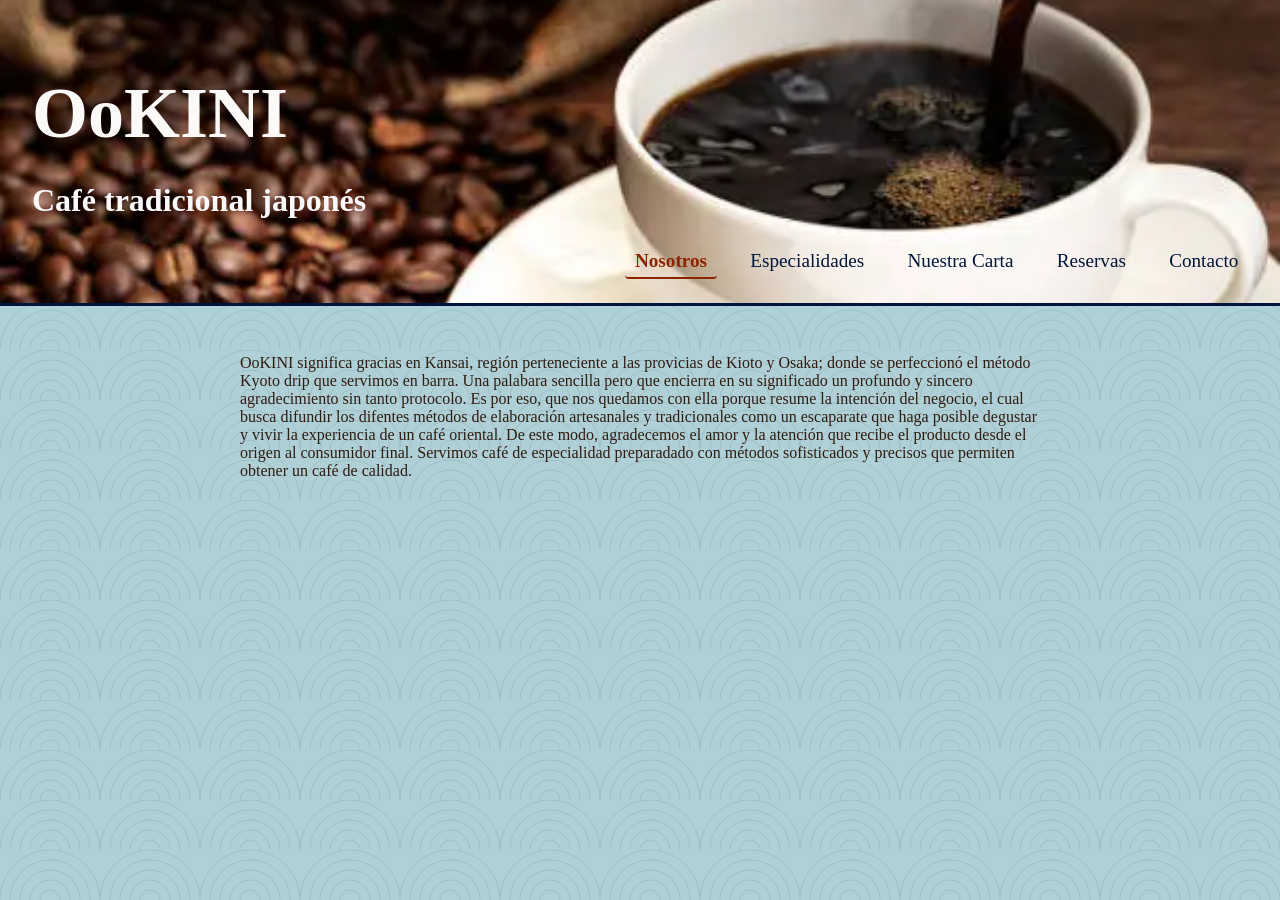
<file: index.html>
<!DOCTYPE html>
<html lang="es">

<head>
    <meta charset="UTF-8">
    <meta name="viewport" content="width=device-width, initial-scale=1.0">
    <title>OoKINI - Café Especializado</title>
    <link rel="stylesheet" href="styles.css">
</head>

<body> 

<header>
    <h1> OoKINI</h1>
    <h2> Café tradicional japonés</h2>
    <nav>
      <a href="#nosotros" class="tab-btn active" data-tab="nosotros">Nosotros</a>    
      <a href="#especialidades" class="tab-btn" data-tab="especialidades">Especialidades</a>
      <a href="#carta" class="tab-btn" data-tab="carta">Nuestra Carta</a>
      <a href="#reservas" class="tab-btn" data-tab="reservas">Reservas</a>
      <a href="#contacto" class="tab-btn" data-tab="contacto">Contacto</a>
    </nav>
</header>       

<main>

    <!-- SECCIÓN NOSOTROS -->
    <section id="nosotros" class="tab-content active">
     <p>OoKINI significa gracias en Kansai, región perteneciente a las provicias de Kioto y Osaka; donde se perfeccionó el método Kyoto drip que servimos en barra.
        Una palabara sencilla pero que encierra en su significado un profundo y sincero agradecimiento sin tanto protocolo. 
        Es por eso, que nos quedamos con ella porque resume la intención del negocio, el cual busca difundir los difentes métodos de elaboración artesanales y tradicionales como
        un escaparate que haga posible degustar y vivir la experiencia de un café oriental. De este modo, agradecemos el amor y la atención que recibe el producto desde el origen al consumidor final.
        Servimos café de especialidad preparadado con métodos sofisticados y precisos que permiten obtener un café de calidad.</p>
    </section>  
    
    <!-- SECCIÓN ESPECIALIDADES -->
    <section id="especialidades" class="tab-content">
      <h2>Especialidades de Preparación</h2>
      <h3 class="metodo-titulo">V60</h3>
      <p>Filtrado por goteo con molienda media. Filtrado lento con el cual el sabor y consistencia de los granos de café selectos se impregna hasta 
                        obtener una infusión con notas limpias y brillantes que delatan el carácter del grano seleccionado...... <span class="precio">$55</span></p>
      
      <h3 class="metodo-titulo">Kyoto drip</h3>
      <p>Extracción en frío con goteo durante ocho horas. Molienda media gruesa a temperatura ambiente con paciencia japonesa.
          Resultando un café robusto, dulce y poco ácido, ideal para degustar por las noches sin riesgo de perder el sueño.......<span class="precio">$70</span></p>
      
      <h3 class="metodo-titulo">Expreso japonés</h3>
      <p>Método de vacío con molienda fina. El vapor sube a presión extrayendo los ingredientes que posteriormente serán filtrados al bajar la temperatura.
          Demora aproximadamente 10 minutos todo el proceso debido a que los aceites del café pasan a la taza otorgando un cuerpo redondo y denso.
          Es nuestro único método libre sin límite de inventario diario, listo en cuanto lo pides......<span class="precio">$40</span></p>
    </section>

    <!-- SECCIÓN: NUESTRA CARTA -->
    <section id="carta" class="tab-content">
      <h2>Nuestra Carta</h2>
      
      <div class="categoria-menu">
        <h3>🥤🥤🥤 Bebidas 🥤🥤🥤</h3>
        <ol>
          <li><strong>Espresso / Americano Clásico</strong><span class="precio-menu">.....$20</span></li>
          <li><strong>Espresso Tonik con Yuzu:</strong> Café espresso con agua tónica y un toque cítrico de yuzu.<span class="precio-menu">.....$25</span></li>
          <li><strong>Kurogoma Latte (Latte de Sésamo Negro):</strong> Café espresso, leche a elección y pasta dulce de ajonjolí negro.<span class="precio-menu">.....$30</span></li>
          <li><strong>Matcha Espresso Latte (Dirty Matcha):</strong> Capas visuales de té matcha, leche y un shot de espresso.<span class="precio-menu">.....$28</span></li>
          <li><strong>Hojicha Latte:</strong> Té verde tostado japonés con leche de avena o entera (sabor ahumado y dulce, sin acidez).<span class="precio-menu">.....$25</span></li>
          <li><strong>Cold Brew Cítrico:</strong> Extracción en frío con toque de jarabe de jengibre y limón.<span class="precio-menu">.....$35</span></li>
        </ol>
      </div>

      <div class="categoria-menu">
        <h3>🥐🥐🥐 Cuernitos y Sandwiches (Salados) 🥪🥪🥪</h3>
        <ol start="7">
          <li><strong>Cuernito Tamago Salad:</strong> El clásico croissant relleno con la famosa ensalada japonesa de huevo duro súper cremosa.<span class="precio-menu">.....$55</span></li>
          <li><strong>Cuernito Jamón, Queso y Mayo-Miso:</strong> Croissant horneado con jamón salado, queso fundido y aderezo de mayonesa con un toque sutil de miso blanco.<span class="precio-menu">.....$60</span></li>
          <li><strong>Sandwich de Atún Spicy Mayo:</strong> Pan de caja crujiente (o brioche) con ensalada de atún, mayonesa estilo Kewpie y toque de sriracha suave.<span class="precio-menu">.....$80</span></li>
          <li><strong>Sandwich de Ensalada Rusa Ajitsuke:</strong> Ensalada rusa cremosa complementada con un toque de sazón oriental (furikake de ajonjolí arriba).<span class="precio-menu">.....$75</span></li>
          <li><strong>Katsu Sando de Pollo:</strong> Sandwich en pan suave sin orillas con empanizado crujiente y salsa agridulce tonkatsu.<span class="precio-menu">.....$70</span></li>
          <li><strong>Sandwich de Queso Fundido y Tocino al Teriyaki:</strong> Queso manchego/gouda derretido con tocino glaseado en salsa dulce teriyaki.<span class="precio-menu">.....65</span></li>
        </ol>
      </div>

      <div class="categoria-menu">
        <h3>🍞🍞🍞 Panes Salados y Tostados 🍞🍞🍞</h3>
        <ol start="13">
          <li><strong>Pan de Ajo y Queso Estilo Koreano/Japonés:</strong> Pan suave relleno de queso crema con mantequilla de ajo y hierbas.<span class="precio-menu">.....$35</span></li>
          <li><strong>Toast de Aguacate y Furikake:</strong> Pan tostado de masa madre con aguacate, huevo pochado y sazonador de sésamo y alga.<span class="precio-menu">.....$50</span></li>
          <li><strong>Miso-Butter Croissant:</strong> Cuernito horneado con una capa crujiente de mantequilla de miso y miel.<span class="precio-menu">.....$55</span></li>
        </ol>
      </div>

      <div class="categoria-menu">
        <h3>🍞🍞🍞 Panes y Antojos Dulces 🥟🥟🥟</h3>
        <ol start="16">
          <li><strong>Shokupan Toast con Miel y Mantequilla:</strong> Rebanada gruesa de pan de leche japonés, tostada, con mantequilla salada y miel de abeja.<span class="precio-menu">..... $45</span></li>
          <li><strong>Ogura Toast:</strong> Rebanada de Shokupan caliente con mantequilla y pasta dulce de fríjol rojo (anko).<span class="precio-menu">..... $55</span></li>
          <li><strong>Melonpan Clásico:</strong> Pan dulce suave por dentro con una cubierta galletosa y crujiente por fuera.<span class="precio-menu">..... $50</span></li>
          <li><strong>Cuernito con Crema de Matcha:</strong> Croissant espolvoreado con azúcar glas y relleno de crema pastelera de matcha.<span class="precio-menu">..... $75</span></li>
        </ol>
      </div>

      <div class="categoria-menu">
        <h3>🍰🍰🍰 Pasteles y Postres 🥧🥧🥧</h3>
        <ol start="20">
          <li><strong>Cheesecake Japonés (Fluffy):</strong> Tarta de queso súper esponjosa y ligera que se deshace en la boca.<span class="precio-menu">..... $105</span></li>
          <li><strong>Fruit Sando:</strong> Sandwich de pan suave sin orillas relleno de nata montada/crema batida y fruta fresca de temporada (fresas, kiwi, mango).<span class="precio-menu">..... $75</span></li>
          <li><strong>Pastel de Crepas de Matcha:</strong> Capas delgadas de crepas intercaladas con crema suave de té verde.<span class="precio-menu">..... $95</span></li>
          <li><strong>Tartaleta de Yuzu y Merengue:</strong> Tartaleta individual dulce con relleno ácido de cítrico yuzu.<span class="precio-menu">..... $115</span></li>
          <li><strong>Choco-Sésamo Cake:</strong> Rebanada de pastel rico de chocolate oscuro con cobertura de crema de sésamo negro.<span class="precio-menu">..... $110</span></li>
          <li><strong>Roll Cake de Fresa (Roll Cake Japonés):</strong> Bizcocho enrollado de vainilla muy esponjoso, relleno de crema dulce y trozos de fresa.<span class="precio-menu">..... $125</span></li>
        </ol>
      </div>
    </section>

    <!-- SECCIÓN RESERVAS -->
    <section id="reservas" class="tab-content">
        <h2>Reservas y Pedidos Especiales</h2>
        <div class="panel-disponibilidad">
          <p><strong>Total de tazas disponibles: <span id="contador-total">50</span></strong></p>
          <p>Especialidad V60: <span id="contador-v60">25</span></p>
          <p>Especialidad Kyoto Drip: <span id="contador-kyoto">25</span></p>
          <p class="nota-expreso">* Expreso Japonés: Disponible libremente (sin límite diario).</p>
        </div>

        <button id="boton-reservar"> Realizar reserva y/o pedido </button>

        <hr class="separador-reservas" />

      <!-- SECCIÓN DE DEGUSTACIÓN -->
      <div class="bloque-degustacion">
        <h2>Degustación</h2>
        <p>Incluye una cata completa de todas nuestras variedades de café existentes.</p>
        <p class="nota-limite"><strong>* Límite:</strong> 1 reservación por persona.</p>

        <form id="form-degustacion" onsubmit="procesarDegustacion(event)">
          <div class="campo">
            <label for="nombre">Nombre completo:</label>
            <input type="text" id="nombre" required placeholder="Ej. Juan Pérez" />
          </div>

          <div class="campo">
            <label for="correo">Correo electrónico:</label>
            <input type="email" id="correo" required placeholder="ejemplo@correo.com" />
          </div>

          <div class="campo">
            <label for="telefono">Teléfono:</label>
            <input type="tel" id="telefono" required placeholder="123-456-7890" />
          </div>

          <div class="campo">
            <label for="comentarios">Comentarios:</label>
            <textarea id="comentarios" rows="3" placeholder="Ej. Alérgico a la lactosa, poca azúcar..."></textarea>
          </div>

          <button type="submit" id="btn-reservar-degustacion">¡Quiero degustación!</button>
        </form>
        
        <p id="mensaje-degustacion" class="error-hidden"></p>
      </div>
    </section>

    <!-- SECCIÓN CONTACTO -->
    <section id="contacto" class="tab-content">
        <h2>Visítanos</h2>
        <img src="ookini_barra_69f564f468.png" alt="Barra de OKINI, café especializado" width="400" style="max-width:100%; height:auto;">
        <p style="margin-top: 1rem; font-size: 1.2rem;">Abierto todos los días, de 10 a 21 hrs.</p>
        <p style="margin-top: 1rem; font-size: 1.2rem;"> Calzada de la naranja 159. Fraccionamiento Alce Blanco, Naucalpan, Edo Méx. </p>
    </section>
    
    <!-- MODAL DE RESERVA COMBINADA -->
    <dialog id="modal-reserva">
      <form id="form-reserva" method="dialog">
        <h3>Tu Reserva / Pedido</h3>
        <p class="modal-info">Máximo 2 tazas de especialidad limitada por cliente en total.</p>
        
        <!-- SECCIÓN TAZAS EN MODAL -->
        <h4>☕ Tazas de Especialidad</h4>
        <div class="opcion-metodo">
          <label for="cant-v60">V60 ($55)</label>
          <input type="number" id="cant-v60" min="0" max="2" value="0">
        </div>

        <div class="opcion-metodo">
          <label for="cant-kyoto">Kyoto drip ($70)</label>
          <input type="number" id="cant-kyoto" min="0" max="2" value="0">
        </div>

        <div class="opcion-metodo">
          <label for="cant-expreso">Expreso japonés ($40) <small>(Sin límite)</small></label>
          <input type="number" id="cant-expreso" min="0" max="5" value="0">
        </div>

        <!-- SECCIÓN MENÚ CARTA EN MODAL (SELECCIÓN MÚLTIPLE CON CASILLAS Y MÍNIMO 1 - MÁXIMO 15) -->
        <h4>🥐 Selección de la Carta (Opcional)</h4>
        <div class="lista-menu-modal">

          <!-- Bebidas -->
          <div class="grupo-categoria">
            <h5>Bebidas</h5>
            <div class="item-carta-opcion">
              <label><input type="checkbox" class="chk-item"> Espresso / Americano Clásico ($20)</label>
              <input type="number" class="cant-item" data-nombre="Espresso Clásico" data-precio="20" min="1" max="15" value="1" disabled>
            </div>
            <div class="item-carta-opcion">
              <label><input type="checkbox" class="chk-item"> Espresso Tonik con Yuzu ($25)</label>
              <input type="number" class="cant-item" data-nombre="Espresso Tonik con Yuzu" data-precio="25" min="1" max="15" value="1" disabled>
            </div>
            <div class="item-carta-opcion">
              <label><input type="checkbox" class="chk-item"> Kurogoma Latte ($30)</label>
              <input type="number" class="cant-item" data-nombre="Kurogoma Latte" data-precio="30" min="1" max="15" value="1" disabled>
            </div>
            <div class="item-carta-opcion">
              <label><input type="checkbox" class="chk-item"> Matcha Espresso Latte ($28)</label>
              <input type="number" class="cant-item" data-nombre="Matcha Espresso Latte" data-precio="28" min="1" max="15" value="1" disabled>
            </div>
            <div class="item-carta-opcion">
              <label><input type="checkbox" class="chk-item"> Hojicha Latte ($25)</label>
              <input type="number" class="cant-item" data-nombre="Hojicha Latte" data-precio="25" min="1" max="15" value="1" disabled>
            </div>
            <div class="item-carta-opcion">
              <label><input type="checkbox" class="chk-item"> Cold Brew Cítrico ($35)</label>
              <input type="number" class="cant-item" data-nombre="Cold Brew Cítrico" data-precio="35" min="1" max="15" value="1" disabled>
            </div>
          </div>

          <!-- Cuernitos y Sandwiches -->
          <div class="grupo-categoria">
            <h5>Cuernitos y Sandwiches</h5>
            <div class="item-carta-opcion">
              <label><input type="checkbox" class="chk-item"> Cuernito Tamago Salad ($55)</label>
              <input type="number" class="cant-item" data-nombre="Cuernito Tamago Salad" data-precio="55" min="1" max="15" value="1" disabled>
            </div>
            <div class="item-carta-opcion">
              <label><input type="checkbox" class="chk-item"> Cuernito Jamón, Queso y Mayo-Miso ($60)</label>
              <input type="number" class="cant-item" data-nombre="Cuernito Jamón, Queso y Mayo-Miso" data-precio="60" min="1" max="15" value="1" disabled>
            </div>
            <div class="item-carta-opcion">
              <label><input type="checkbox" class="chk-item"> Sandwich de Atún Spicy Mayo ($80)</label>
              <input type="number" class="cant-item" data-nombre="Sandwich de Atún Spicy Mayo" data-precio="80" min="1" max="15" value="1" disabled>
            </div>
            <div class="item-carta-opcion">
              <label><input type="checkbox" class="chk-item"> Sandwich de Ensalada Rusa Ajitsuke ($75)</label>
              <input type="number" class="cant-item" data-nombre="Sandwich de Ensalada Rusa Ajitsuke" data-precio="75" min="1" max="15" value="1" disabled>
            </div>
            <div class="item-carta-opcion">
              <label><input type="checkbox" class="chk-item"> Katsu Sando de Pollo ($70)</label>
              <input type="number" class="cant-item" data-nombre="Katsu Sando de Pollo" data-precio="70" min="1" max="15" value="1" disabled>
            </div>
            <div class="item-carta-opcion">
              <label><input type="checkbox" class="chk-item"> Sandwich Queso Fundido y Tocino Teriyaki ($65)</label>
              <input type="number" class="cant-item" data-nombre="Sandwich Queso Fundido y Tocino Teriyaki" data-precio="65" min="1" max="15" value="1" disabled>
            </div>
          </div>

          <!-- Panes Salados y Tostados -->
          <div class="grupo-categoria">
            <h5>Panes Salados y Tostados</h5>
            <div class="item-carta-opcion">
              <label><input type="checkbox" class="chk-item"> Pan de Ajo y Queso ($35)</label>
              <input type="number" class="cant-item" data-nombre="Pan de Ajo y Queso" data-precio="35" min="1" max="15" value="1" disabled>
            </div>
            <div class="item-carta-opcion">
              <label><input type="checkbox" class="chk-item"> Toast de Aguacate y Furikake ($50)</label>
              <input type="number" class="cant-item" data-nombre="Toast de Aguacate y Furikake" data-precio="50" min="1" max="15" value="1" disabled>
            </div>
            <div class="item-carta-opcion">
              <label><input type="checkbox" class="chk-item"> Miso-Butter Croissant ($55)</label>
              <input type="number" class="cant-item" data-nombre="Miso-Butter Croissant" data-precio="55" min="1" max="15" value="1" disabled>
            </div>
          </div>

          <!-- Panes y Antojos Dulces -->
          <div class="grupo-categoria">
            <h5>Panes y Antojos Dulces</h5>
            <div class="item-carta-opcion">
              <label><input type="checkbox" class="chk-item"> Shokupan Toast con Miel ($45)</label>
              <input type="number" class="cant-item" data-nombre="Shokupan Toast con Miel" data-precio="45" min="1" max="15" value="1" disabled>
            </div>
            <div class="item-carta-opcion">
              <label><input type="checkbox" class="chk-item"> Ogura Toast ($55)</label>
              <input type="number" class="cant-item" data-nombre="Ogura Toast" data-precio="55" min="1" max="15" value="1" disabled>
            </div>
            <div class="item-carta-opcion">
              <label><input type="checkbox" class="chk-item"> Melonpan Clásico ($50)</label>
              <input type="number" class="cant-item" data-nombre="Melonpan Clásico" data-precio="50" min="1" max="15" value="1" disabled>
            </div>
            <div class="item-carta-opcion">
              <label><input type="checkbox" class="chk-item"> Cuernito con Crema de Matcha ($75)</label>
              <input type="number" class="cant-item" data-nombre="Cuernito con Crema de Matcha" data-precio="75" min="1" max="15" value="1" disabled>
            </div>
          </div>

          <!-- Pasteles y Postres -->
          <div class="grupo-categoria">
            <h5>Pasteles y Postres</h5>
            <div class="item-carta-opcion">
              <label><input type="checkbox" class="chk-item"> Cheesecake Japonés ($105)</label>
              <input type="number" class="cant-item" data-nombre="Cheesecake Japonés" data-precio="105" min="1" max="15" value="1" disabled>
            </div>
            <div class="item-carta-opcion">
              <label><input type="checkbox" class="chk-item"> Fruit Sando ($75)</label>
              <input type="number" class="cant-item" data-nombre="Fruit Sando" data-precio="75" min="1" max="15" value="1" disabled>
            </div>
            <div class="item-carta-opcion">
              <label><input type="checkbox" class="chk-item"> Pastel de Crepas de Matcha ($95)</label>
              <input type="number" class="cant-item" data-nombre="Pastel de Crepas de Matcha" data-precio="95" min="1" max="15" value="1" disabled>
            </div>
            <div class="item-carta-opcion">
              <label><input type="checkbox" class="chk-item"> Tartaleta de Yuzu y Merengue ($115)</label>
              <input type="number" class="cant-item" data-nombre="Tartaleta de Yuzu y Merengue" data-precio="115" min="1" max="15" value="1" disabled>
            </div>
            <div class="item-carta-opcion">
              <label><input type="checkbox" class="chk-item"> Choco-Sésamo Cake ($110)</label>
              <input type="number" class="cant-item" data-nombre="Choco-Sésamo Cake" data-precio="110" min="1" max="15" value="1" disabled>
            </div>
            <div class="item-carta-opcion">
              <label><input type="checkbox" class="chk-item"> Roll Cake de Fresa ($125)</label>
              <input type="number" class="cant-item" data-nombre="Roll Cake de Fresa" data-precio="125" min="1" max="15" value="1" disabled>
            </div>
          </div>

        </div>

        <div id="mensaje-error" class="error-hidden"></div>

        <div class="acciones-modal">
          <button type="button" id="btn-cancelar">Cancelar</button>
          <button type="submit" id="btn-confirmar">Confirmar Reserva</button>
        </div>
      </form>
    </dialog>

    <dialog id="modal-confirmacion">
      <h3 style="color: #011c57; font-family: Verdana, sans-serif; font-size: 1.1rem; line-height: 1.4;">
        Confirmación de reserva y/o pedido exitosa, te esperamos con tu pedido en sucursal. ☕
      </h3>
      <div id="detalles-reserva"></div>
      <button id="btn-cerrar-confirmacion">Aceptar</button>
    </dialog>

</main>

<script src="script.js"></script>

</body>
</html>
</file>
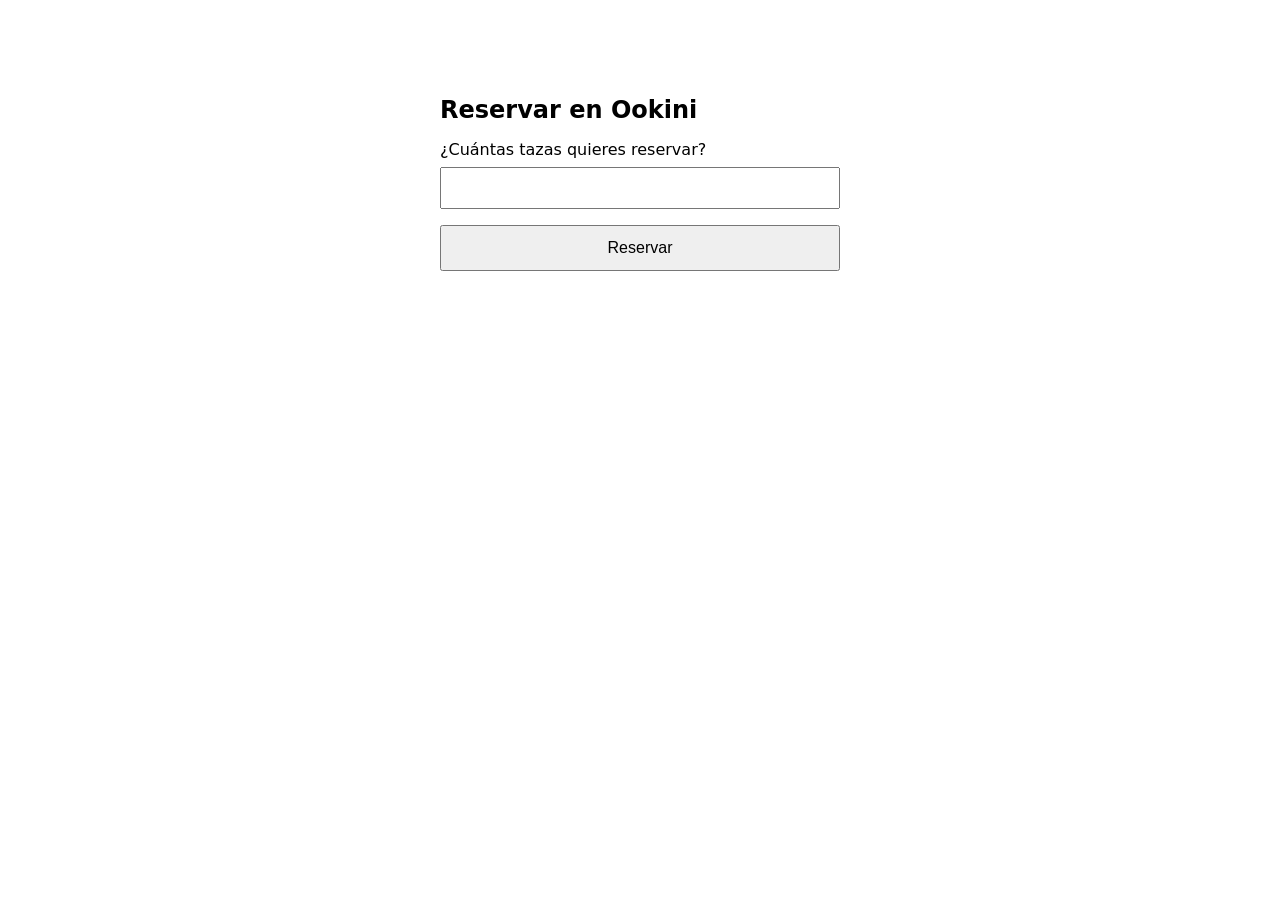
<file: debugging.html>
<!DOCTYPE html>
<html lang="es">

<head>
  <meta charset="UTF-8">
  <title>Ookini - Reservar</title>
  <style>
    body {
      font-family: system-ui, sans-serif;
      max-width: 400px;
      margin: 60px auto;
      padding: 20px;
    }

    h1 {
      font-size: 24px;
    }

    label {
      display: block;
      margin-bottom: 8px;
    }

    input {
      width: 100%;
      padding: 10px;
      font-size: 16px;
      margin-bottom: 16px;
      box-sizing: border-box;
    }

    button {
      width: 100%;
      padding: 12px;
      font-size: 16px;
      cursor: pointer;
    }
  </style>
</head>

<body>
  <h1>Reservar en Ookini</h1>
  <label for="cantidad">¿Cuántas tazas quieres reservar?</label>
  <input type="text" id="cantidad">
  <button id="reservar">Reservar</button>

  <script>
    function puedeReservar(cantidad) {
      if (cantidad > 2) {
        return false;
      }
      return true;
    }

    const input = document.querySelector("#cantidad");
    const boton = document.querySelector("#reservar");

    boton.addEventListener("click", function () {
      const cantidad = input.value;
      console.log("La cantidad es:", cantidad); 
      console.log("El tipo es:", typeof cantidad);
      if (puedeReservar(cantidad)) {
        alert("Reserva confirmada");
      } else {
        alert("No se puede reservar esa cantidad");
      }
    });
  </script>
</body>

</html>
</file>
<file: styles.css>
body {
  background-color: #AFD0D6;
  /* PATRÓN SEIGAIHA (Olas tradicionales japonesas) en SVG tenue */
  background-image: url("data:image/svg+xml,%3Csvg xmlns='http://www.w3.org/2000/svg' width='100' height='50' viewBox='0 0 100 50'%3E%3Cg fill='none' stroke='%2301153a' stroke-width='0.8' stroke-opacity='0.12'%3E%3Cpath d='M0 50 A 50 50 0 0 1 100 50' /%3E%3Cpath d='M10 50 A 40 40 0 0 1 90 50' /%3E%3Cpath d='M20 50 A 30 30 0 0 1 80 50' /%3E%3Cpath d='M30 50 A 20 20 0 0 1 70 50' /%3E%3Cpath d='M40 50 A 10 10 0 0 1 60 50' /%3E%3Cpath d='M-50 0 A 50 50 0 0 1 50 0' /%3E%3Cpath d='M-40 0 A 40 40 0 0 1 40 0' /%3E%3Cpath d='M-30 0 A 30 30 0 0 1 30 0' /%3E%3Cpath d='M-20 0 A 20 20 0 0 1 20 0' /%3E%3Cpath d='M-10 0 A 10 10 0 0 1 10 0' /%3E%3Cpath d='M50 0 A 50 50 0 0 1 150 0' /%3E%3Cpath d='M60 0 A 40 40 0 0 1 140 0' /%3E%3Cpath d='M70 0 A 30 30 0 0 1 130 0' /%3E%3Cpath d='M80 0 A 20 20 0 0 1 120 0' /%3E%3Cpath d='M90 0 A 10 10 0 0 1 110 0' /%3E%3C/g%3E%3C/svg%3E");
  background-repeat: repeat;
  font-family: "Tangerine", cursive;
  color: #301c11;
  margin: 0;
}

h1 {
    color: #fcfaf9;
    font-family: "Tangerine", cursive;    
    font-size: 4.5rem;
    margin-bottom: 0.2rem;
}

h2 {
    color: rgb(249, 248, 250);
    font-family: Verdana, cursive;
    font-size: 2rem;
}

/* Y agregas esta regla para los h2 de la sección main */
main h2 {
    color: #301c11; /* Color café para los títulos del main */
}

header {
    padding: 1.5rem 2rem;
    border-bottom: 3px solid #01153a;
    /* Configuración de la imagen de fondo */
    background-image: url("Café.jpg"); /* Cambia "header_bg.jpg" por el nombre de tu archivo */
    background-position: center;            /* Centra la imagen *//
    background-repeat: no-repeat;           /* Evita que la imagen se repita */
    background-size: cover;                 /* Cubre todo el header ajustando la escala */
}

header nav {
    display: flex;
    justify-content: flex-end;
    gap: 1.5rem;
    flex-wrap: wrap;
}

nav a {
    color: #01153a;
    font-size: 1.2rem;
    text-decoration: none;
    padding: 0.3rem 0.6rem;
    border-radius: 4px;
    transition: all 0.2s ease-in-out;
}

nav a:hover {
    font-weight: bold;
    color: #8B2500;
}

nav a.active {
    font-weight: bold;
    color: #8B2500;
    border-bottom: 2px solid #8B2500;
}

main {
    padding: 2rem;
    max-width: 800px;
    margin: 0 auto;
}

/* Control de visibilidad de pestañas */
.tab-content {
    display: none;
    animation: fadeIn 0.3s ease-in-out;
}

.tab-content.active {
    display: block;
}

@keyframes fadeIn {
    from { opacity: 0; transform: translateY(5px); }
    to { opacity: 1; transform: translateY(0); }
}

.metodo-titulo {
    font-size: 1.1rem;
    letter-spacing: 0.05em;
    text-transform: uppercase;
    margin-bottom: 0.25rem;
    color: rgb(2, 17, 102);
}

.precio {
    font-weight: bold;
    color: #361603;
}

/* Panel de disponibilidad */
.panel-disponibilidad {
    background-color: rgba(250, 246, 240, 0.9);
    border: 1px solid #301c11;
    border-radius: 8px;
    padding: 1rem;
    margin-bottom: 1rem;
    font-family: Verdana, sans-serif;
    font-size: 0.95rem;
}

.panel-disponibilidad span {
    font-weight: bold;
    color: #520202fd;
}

.nota-expreso {
    font-size: 0.85rem;
    color: #011c57;
    margin-top: 0.5rem;
    font-style: italic;
}

/* Estilos para Nuestra Carta */
.categoria-menu {
    background-color: rgba(250, 246, 240, 0.9);
    border: 1px solid #301c11;
    border-radius: 8px;
    padding: 1rem 1.5rem;
    margin-bottom: 1.5rem;
}

.categoria-menu h3 {
    font-family: Verdana, sans-serif;
    font-size: 1.1rem;
    color: #011c57;
    margin-top: 0.5rem;
    border-bottom: 1px solid #011c57;
    padding-bottom: 0.3rem;
}

.categoria-menu ol {
    font-family: Verdana, sans-serif;
    font-size: 0.9rem;
    line-height: 1.6;
    padding-left: 1.2rem;
}

.categoria-menu li {
    margin-bottom: 0.6rem;
}

#boton-reservar, #btn-reservar-degustacion {
    display: block;
    padding: 0.5rem 1.25rem;
    background-color: #361603;
    color: #faf8f8;
    border: none;
    font-family: Tangerine, cursive;
    font-size: 1rem;    
    cursor: pointer;
    margin: 1rem auto 0 auto;
}

#reservas, #contacto {
    text-align: center;
}

dialog {
    border: 2px solid #301c11;
    border-radius: 8px;
    background-color: #FAF6F0;
    padding: 1.5rem;
    max-width: 450px;
    width: 90%;
    color: #301c11;
}

dialog h4 {
    font-family: Verdana, sans-serif;
    margin-top: 1rem;
    margin-bottom: 0.5rem;
    color: #011c57;
    border-bottom: 1px solid #ccc;
}

dialog::backdrop {
    background-color: rgba(0, 0, 0, 0.5);
}

.opcion-metodo {
    display: flex;
    justify-content: space-between;
    align-items: center;
    margin: 0.8rem 0;
    font-family: Verdana, sans-serif;
    font-size: 0.9rem;
}

.opcion-metodo input {
    width: 60px;
    padding: 0.25rem;
    font-size: 1rem;
    text-align: center;
}

/* LISTA DE LA CARTA CON SELECCIÓN MÚLTIPLE EN MODAL */
.lista-menu-modal {
    max-height: 220px;
    overflow-y: auto;
    border: 1px solid #301c11;
    padding: 0.6rem;
    border-radius: 6px;
    background: #ffffff;
    margin-bottom: 1rem;
}

.grupo-categoria h5 {
    margin: 0.6rem 0 0.3rem 0;
    color: #011c57;
    font-family: Verdana, sans-serif;
    font-size: 0.85rem;
    border-bottom: 1px dashed #aaa;
}

.item-carta-opcion {
    display: flex;
    justify-content: space-between;
    align-items: center;
    margin: 0.4rem 0;
    font-family: Verdana, sans-serif;
    font-size: 0.85rem;
}

.item-carta-opcion label {
    display: flex;
    align-items: center;
    gap: 0.4rem;
    cursor: pointer;
}

.item-carta-opcion input[type="number"] {
    width: 50px;
    padding: 0.2rem;
    font-size: 0.85rem;
    text-align: center;
}

.acciones-modal {
    display: flex;
    justify-content: space-between;
    margin-top: 1.5rem;
}

.error-hidden {
    display: none;
    color: #8b0000;
    font-size: 0.9rem;
    margin-top: 0.5rem;
    font-weight: bold;
}

#btn-cancelar {
    background-color: #777;
    color: white;
    border: none;
    padding: 0.5rem 1rem;
    cursor: pointer;
}

#btn-confirmar, #btn-cerrar-confirmacion {
    background-color: #361603;
    color: white;
    border: none;
    padding: 0.5rem 1rem;
    cursor: pointer;
}

.bloque-degustacion {
    max-width: 400px;
    margin: 2rem auto 0 auto;
    text-align: center;
    padding: 1.5rem;
    background-color: rgba(250, 246, 240, 0.9);
    border: 2px solid #301c11;
    border-radius: 8px;
}

.separador-reservas {
    border: 0;
    height: 1px;
    background-color: #01153a;
    margin: 2.5rem 0;
}

.campo {
    display: flex;
    flex-direction: column;
    text-align: left;
    margin-bottom: 1rem;
    font-family: Verdana, sans-serif;
    font-size: 0.9rem;
}

.campo label {
    margin-bottom: 0.3rem;
    color: #301c11;
    font-weight: bold;
}

.campo input, 
.campo select,
.campo textarea {
    padding: 0.5rem;
    border: 1px solid #301c11;
    border-radius: 4px;
    font-size: 0.95rem;
    font-family: sans-serif;
}

.campo textarea {
    resize: vertical;
}

.nota-limite {
    font-family: Verdana, sans-serif;
    font-size: 0.85rem;
    color: #8b0000;
    margin-bottom: 1rem;
}
</file>
